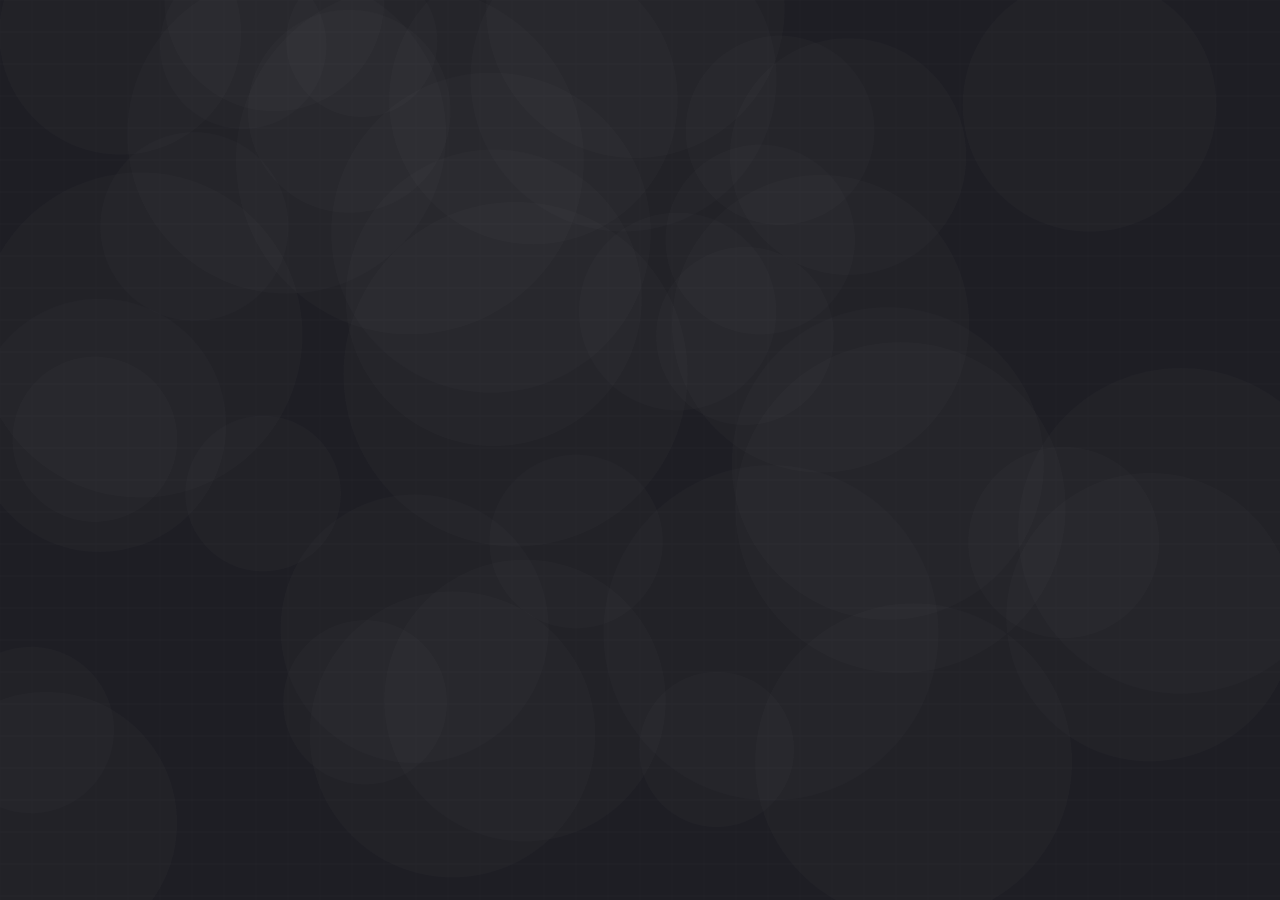
<file: Background/index.html>
<!DOCTYPE html>
<html>
<head>
  <meta charset="utf-8">
  <meta name="viewport" content="width=device-width, initial-scale=1.0">

  <!-- PLEASE NO CHANGES BELOW THIS LINE (UNTIL I SAY SO) -->
  <script language="javascript" type="text/javascript" src="libraries/p5.min.js"></script>
  <script language="javascript" type="text/javascript" src="Background.js"></script>
  <!-- OK, YOU CAN MAKE CHANGES BELOW THIS LINE AGAIN -->

  <style>
    body {
      padding: 0;
      margin: 0;
    }
  </style>
</head>

<body>
</body>
</html>
</file>
